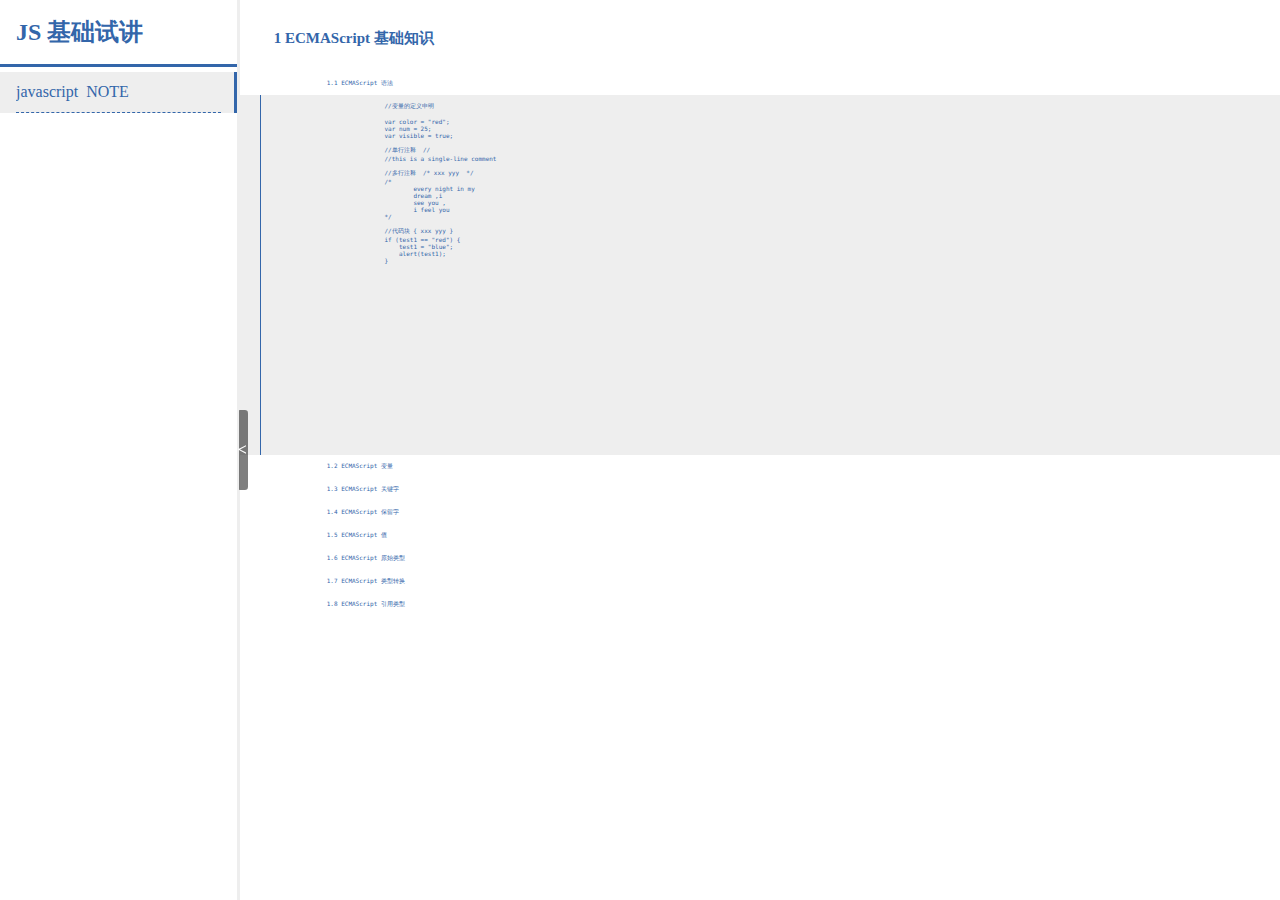
<file: index.html>
<!doctype html>
<html>
<head>
	<meta charset="UTF-8">
	<title>js 基础试讲</title>
	<link rel="stylesheet" href="./index.css" type="text/css">	
    <!-- <link rel="stylesheet" href="../../phoeon_qf_tpl/index.css" type="text/css">     -->
	<style>
		.nav .nav-item a:before{
			content : "javascript";
		}
	</style>
</head>
<body>
    <div class="page h">
        <div class="left h">
        	<a href="javascript:void(0);" class="toggleSide"></a>
            <div class="nav-wrap h">
            	<h3 class="nav-bar">JS 基础试讲</h3>
                <ul class="nav">
                	
                    <!-- <li class="nav-item">
                    	<a href="javascript:void(0);" data-href="introduce.html" title="讲解的大概内容概括" target="iframe">&nbsp;&nbsp;内容概括</a>
                    </li> -->
                    <li class="nav-item">
                    	<a href="javascript:void(0);" data-href="content.html" title="在线笔记 记录" target="iframe">&nbsp;&nbsp;NOTE</a>
                    </li>
                </ul>
            </div>
        </div>
        <div class="main h">
            <div class="frame-wrap h">
                <iframe id="iframe" name="iframe" class="iframe">
                    &lt;/div&gt; &lt;/div&gt;
                </iframe>
            </div>
        </div>
    </div>
</body>
<script src="./index.js"></script>
<!-- <script src="../../phoeon_qf_tpl/index.js"></script> -->
</html>
</file>
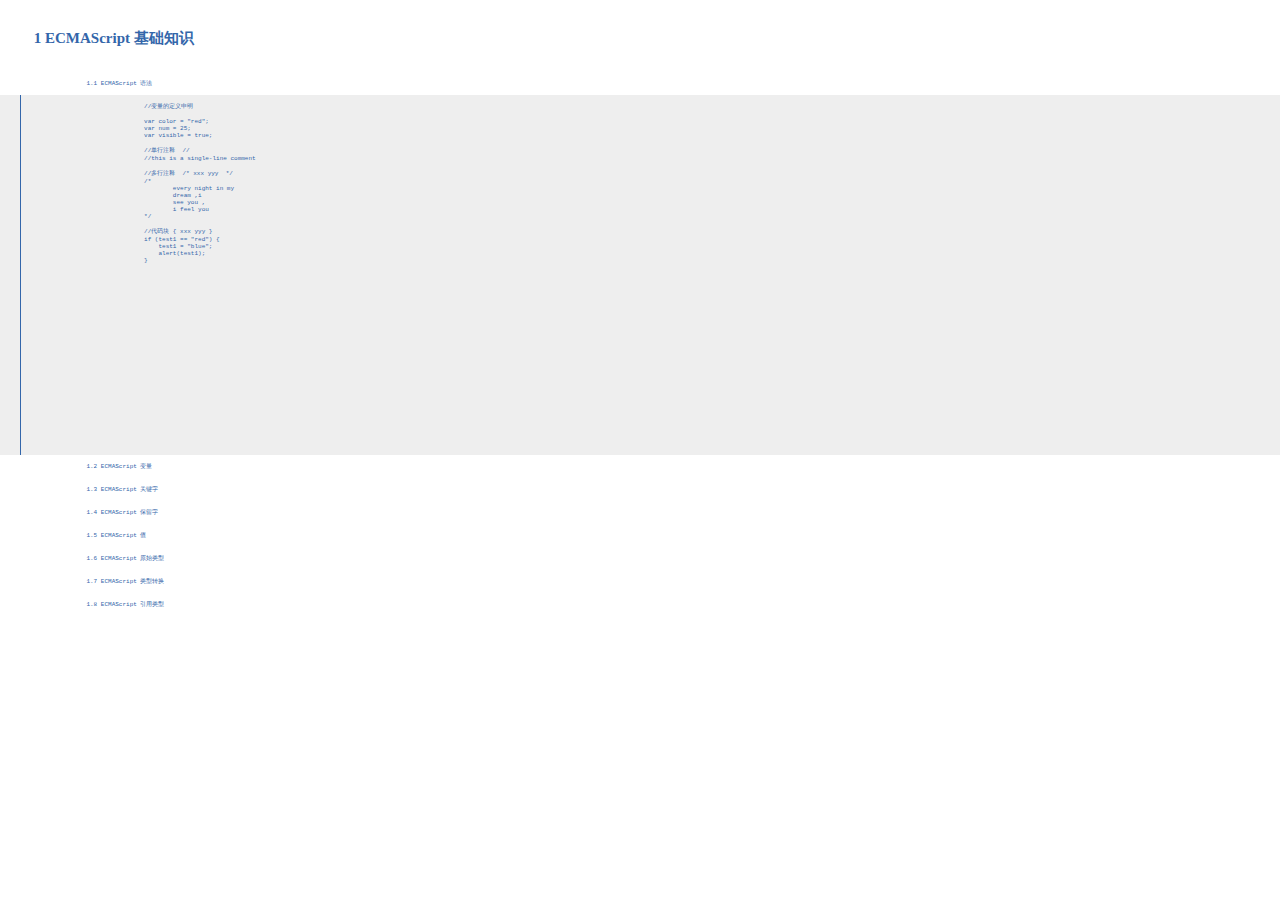
<file: content.html>
<!doctype html>
<html lang="en">
<head>
	<meta charset="UTF-8">
	<title>basis</title>
	<link rel="stylesheet" href="./content.css" type="text/css">
	<!-- <link rel="stylesheet" href="../../phoeon_qf_tpl/content.css" type="text/css">     -->
</head>
<body>
	<pre spellcheck="false">
		
		<h1 class="toggle"> 1 ECMAScript 基础知识</h1>
		<div class="quote">
			<label class="toggle">1.1 ECMAScript 语法</label>
				<div class="code">
					//变量的定义申明

					var color = "red";
					var num = 25;
					var visible = true;

					//单行注释  //
					//this is a single-line comment

					//多行注释  /* xxx yyy  */
					/*
						every night in my 
						dream ,i 
						see you ,
						i feel you 
					*/

					//代码块 { xxx yyy }
					if (test1 == "red") {
					    test1 = "blue";
					    alert(test1);
					}
				</div>
			<label class="toggle">1.2 ECMAScript 变量</label>
				<div class="code hidden">
					//变量为何物
					？？

					//定义变量的方式
					var test;							// 方式1
					var test = "hi";					// 方式2
					var test1 = "hi", test2 = "hello";	// 方式3
					var test = "hi", age = 25;			// 方式4

					//命名规则
					1 第一个字符必须是[a-zA-Z]、下划线（_）或美元符号（$）
					2 余下的字符可以是下划线、美元符号或任何字母或数字[0-9]

					<b>Camel 标记法</b>
						var myTestValue = 0, mySecondValue = "hi";
					<b>Pascal 标记法</b>
						var MyTestValue = 0, MySecondValue = "hi";
					<b>匈牙利类型标记法</b>
						var iMyTestValue = 0, sMySecondValue = "hi";


					类型			前缀			示例
					数组			a				aValues
					布尔型			b				bFound
					浮点型（数字）	f				fValue
					函数			fn				fnMethod
					整型（数字）	i				iValue
					对象			o				oType
					正则表达式		re				rePattern
					字符串			s				sValue
					变型(任何类型)	v				vValue
				</div>
			<label class="toggle">1.3 ECMAScript 关键字</label>
				<div class="code hidden ">
					ECMA-262 定义了 ECMAScript 支持的一套关键字（keyword）。
					这些关键字标识了 ECMAScript 语句的开头和/或结尾。根据规定，关键字是保留的，不能用作变量名或函数名。
					break
					case
					catch
					continue
					default
					delete
					do
					else
					finally
					for
					function
					if
					in
					instanceof
					new
					return
					switch
					this
					throw
					try
					typeof
					var
					void
					while
					with
				</div>
			<label class="toggle">1.4 ECMAScript 保留字</label>
				<div class="code hidden">
					ECMA-262 定义了 ECMAScript 支持的一套保留字（reserved word）。
					保留字在某种意思上是为将来的关键字而保留的单词。因此保留字不能被用作变量名或函数名。
					ECMA-262 第三版中保留字的完整列表如下：
					abstract
					boolean
					byte
					char
					class
					const
					debugger
					double
					enum
					export
					extends
					final
					float
					goto
					implements
					import
					int
					interface
					long
					native
					package
					private
					protected
					public
					short
					static
					super
					synchronized
					throws
					transient
					volatile
				</div>
			<label class="toggle">1.5 ECMAScript 值</label>
			<div class="code hidden"></div>
			<label class="toggle">1.6 ECMAScript 原始类型</label>
			<div class="code hidden"></div>
			<label class="toggle">1.7 ECMAScript 类型转换</label>
			<div class="code hidden"></div>
			<label class="toggle">1.8 ECMAScript 引用类型</label>
			</div>			
		</pre>
</body>
<script src="./content.js"></script>
<!-- <script src="../../phoeon_qf_tpl/index.js"></script> -->
</html>
</file>
<file: index.css>
html,body{width:100%;height:100%;font-size:1rem;}
*{padding:0;margin:0;color:black;text-decoration:none;}
.h{height:100%;}
.page{overflow:hidden;}
.page .left{position:relative;float:left;background:#fff;width:15rem;transition:width 0.3s;}
.page .left.hidden{width:0;}
.page .left .toggleSide{position:absolute;height:5rem;line-height:5rem;width:.7rem;text-align:center;color:#fff;top:50%;right:-.5rem;background:-webkit-linear-gradient(left,transparent .1rem,rgba(0,0,0,0.5) .1rem);font-weight:bold;border-radius:0.2rem;transform:translateY(-50%);z-index:2;}
.page .left .toggleSide:hover{cursor:pointer;opacity:0.5;}
.page .left.hidden .toggleSide:before{content:">"}
.page .left .toggleSide:before{content:"<"}
.page .main{overflow:hidden;}
.main .frame-wrap.loading{position:relative;}
.main .frame-wrap.loading:after{content:"LOADING...";position:absolute;background:rgba(0,0,0,0.4);width:100%;height:100%;top:0px;z-index:1;color:#136;font-weight:bold;font-family:fantasy;letter-spacing:.2rem;text-align:center;line-height:20rem;font-size:3rem;}
.left .nav{margin-top:0.3rem;}
.left .nav-bar{color:#36a;font-family:fantasy;font-size:1.5rem;line-height:4rem;text-indent:1rem;border-bottom:0.2rem solid;overflow:hidden;white-space:nowrap;}
.left .nav-wrap{border-right:0.2rem solid #eee;}
.left .nav .nav-item{position:relative;font-size:0rem;}
.left .nav-item.active{background:#eee;}
.left .nav-item.active:after{position:absolute;content:"";width:.2rem;height:100%;top:0;right:0;background:#36a;}
.nav .nav-item a{line-height:2.5rem;font-size:1rem;display:block;overflow:hidden;text-overflow:ellipsis;white-space:nowrap;border-bottom:0.1rem dashed;margin:0 1rem;color:#36a;}
.nav .nav-item a:before{content:"";font-family:fantasy;}
.nav .nav-item:hover{background:-webkit-linear-gradient(left,transparent,#eee,#eee 80%,transparent);}
#iframe{height:100%;width:100%;border:none;overflow-y:auto;}
@media (max-width:450px){
	.page .left{height:4rem;width:100%;z-index:1;overflow:visible;position:fixed;transition:all 0.3s;}
	.page .left.hidden{width:100%;overflow:hidden;}
	.page .left .toggleSide{right:1rem;width:4rem;height:4rem;line-height:4rem;top:0rem;background:transparent;color:#000;transform:translateY(0rem);}
	.page .left.hidden .toggleSide:before{content:""}
	.page .left .toggleSide:before{content:"";position:absolute;width:2rem;height:2rem;top:50%;left:50%;background:-webkit-repeating-linear-gradient(top,rgb(51,102,170) 0rem,rgb(51,102,170) 0.4rem,#fff 0.4rem,#fff 0.5rem);transform:translate(-50%,-50%);border-radius:0.3rem;overflow:hidden;}
	.left .nav-wrap{background-color:#fff;position:relative;border-right:none;}
	.left .nav{position:relative;background-color:#fff;z-index:12;border-bottom:0.2rem solid rgb(51,102,170);padding-bottom:1rem;border-bottom-left-radius:0.5rem;border-bottom-right-radius:0.5rem;margin-top:0rem;box-shadow:0px 1px 10px 1px rgb(51,102,170);}
	.left .nav-item.active:after{position:absolute;content:"";width:100%;height:0.2rem;top:inherit;bottom:0;background:#36a;}
	.page .main{position:absolute;width:100%;top:0rem;}
}
</file>
<file: content.css>
/* 
 *  author : fuyue;
 *  date : 2016/1/11;
 *  
 */

/* common style */
html,body{width:100%;height:100%;margin:0;font-size:62.5%;}
body{position:relative;color:rgb(51,102,170);}
h1{text-indent:3rem;font-size:1.5rem;font-family:fantasy}
.quote{position:relative;}
.quote.hidden{display:none;}
.toggle.disabled{cursor: default;color: #ccc}
.toggle{cursor:pointer;}
.toggle:hover{color:#69f;}
.code{background-color:#eee;position:relative;height:36rem;overflow:auto;transition:all 0.3s;}
.code.hidden{height:.0rem;}
.code:before{position:absolute;content:"";height:100%;left:2.0rem;width:.1rem;background:rgb(51,102,170);}
pre{height:100%;}
pre:focus{outline:none;}
@media (max-width:450px){
	body{padding-top:4rem;}
}
</file>
